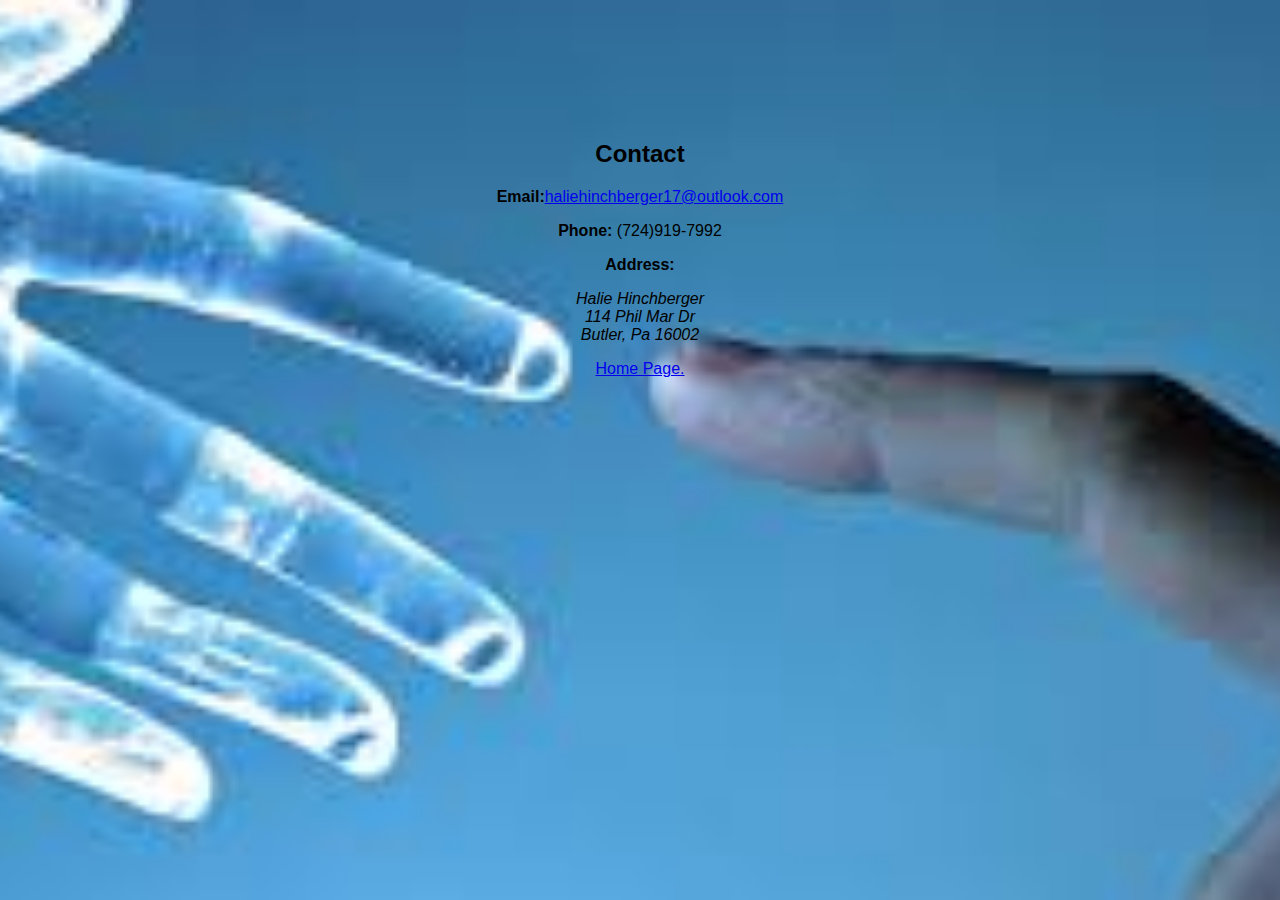
<file: contact.html>
<!doctype.html>
<html>
  <head>
    <title>Halie Hinchberger's contact</title>
    <link rel="stylesheet" href="contact.css">
  </head>
  <body>

          <h2>Contact</h2>
          <p><strong>Email:</strong><a href="mailto:haliehinchberger17@outlook.com?subject=Hi%20There!">haliehinchberger17@outlook.com</a></p>
          <p><strong>Phone:</strong> (724)919-7992</p>
          <p><strong>Address:</strong></p>
          <address>
          Halie Hinchberger<br>
          114 Phil Mar Dr<br>
          Butler, Pa 16002
          </address>
          <p><a href="index.html">Home Page.</a></p>
 </body>
</html>
</file>
<file: contact.css>
body {
  margin: 50PX;
  padding: 90PX;
  text-align: center;
  font-family: 'Roboto', sans-serif;
  color: Black;
  background: url('images/tec6.jpg') no-repeat top center ;
  background-size: cover;
  overflow: hidden;
</file>
